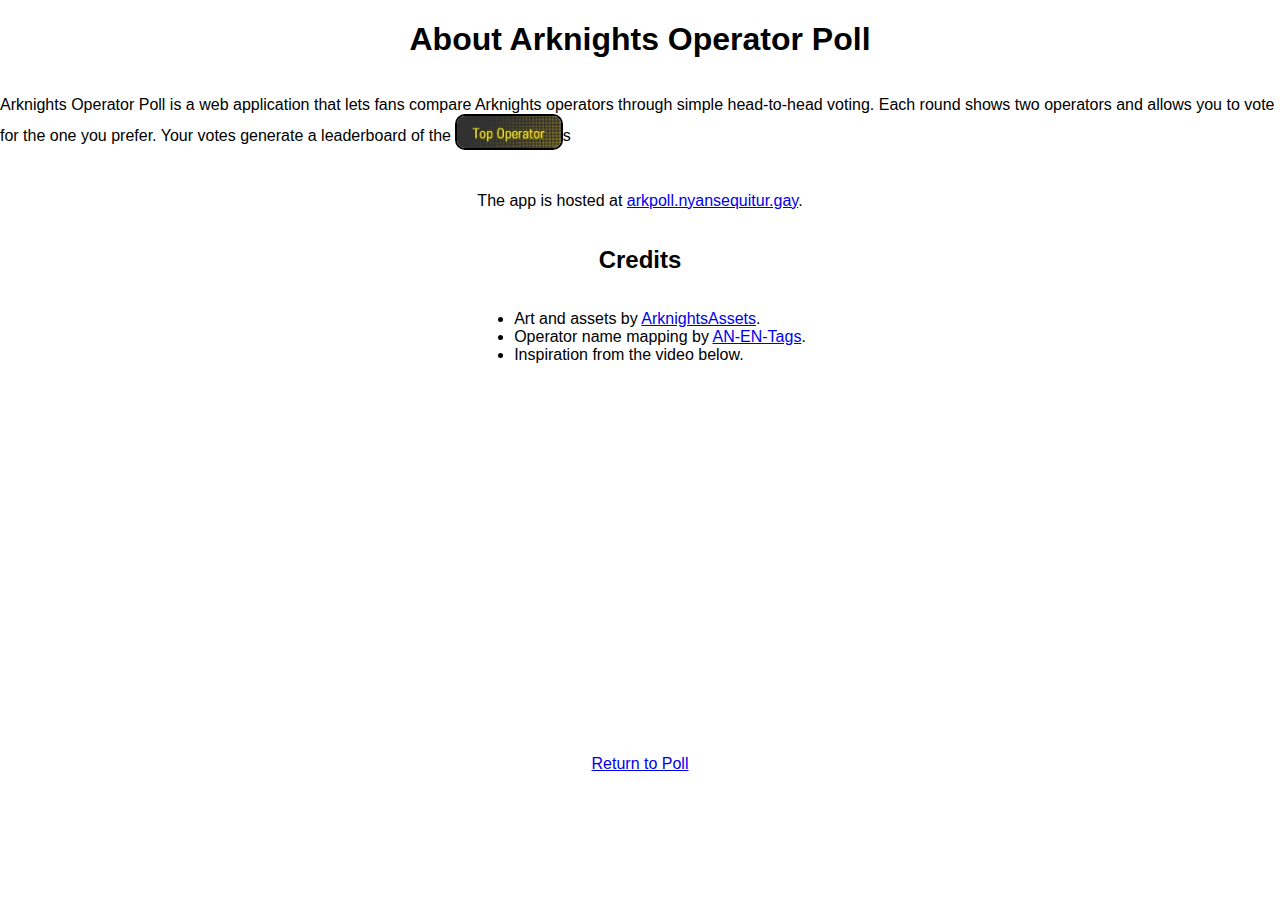
<file: about.html>
<!DOCTYPE html>
<html lang="en">
<head>
    <meta charset="UTF-8">
    <script>
        // Set dark mode before rendering based on localStorage preference.
        (function () {
            if (localStorage.getItem("arkpoll_darkMode") === "true") {
                document.documentElement.classList.add("dark-mode");
            }
        })();
    </script>
    <link rel="stylesheet" href="style.css">
    <meta name="viewport" content="width=device-width, initial-scale=1.0">
    <title>About Arknights Operator Poll</title>
</head>
<body>
    <div id="center-container">
        <h1>About Arknights Operator Poll</h1>
        <p>
            Arknights Operator Poll is a web application that lets fans compare Arknights operators through simple head-to-head voting.
            Each round shows two operators and allows you to vote for the one you prefer. Your votes generate a leaderboard of the 
            <img src="image.png" alt="Top Operator" style="height: 2em; vertical-align: middle;">s
        </p>
        <p>
            The app is hosted at <a href="https://arkpoll.nyansequitur.gay" target="_blank">arkpoll.nyansequitur.gay</a>.
        </p>
        
        <h2>Credits</h2>
        <ul>
            <li>
                Art and assets by <a href="https://github.com/ArknightsAssets/ArknightsAssets" target="_blank">ArknightsAssets</a>.
            </li>
            <li>
                Operator name mapping by <a href="https://github.com/PuppiizSunniiz/AN-EN-Tags" target="_blank">AN-EN-Tags</a>.
            </li>
            <li>
                Inspiration from the video below.
            </li>
        </ul>

        <div style="max-width: 560px; margin: 20px auto;">
            <iframe width="560" height="315" src="https://www.youtube.com/embed/ALy6e7GbDRQ" title="YouTube video player" frameborder="0" allow="accelerometer; autoplay; clipboard-write; encrypted-media; gyroscope; picture-in-picture" allowfullscreen></iframe>
        </div>
        <p>
            <a href="index.html">Return to Poll</a>
        </p>
    </div>
</body>
</html>
</file>
<file: style.css>
html, body {
  margin: 0;
  padding: 0;
  font-family: Arial, sans-serif;
  transition: background 0.3s, color 0.3s;
}

/* Dark mode on <html> */
.dark-mode,
.dark-mode body {
  background: #121212;
  color: #e0e0e0;
}

#poll-container {
  display: flex;
  justify-content: center;
  align-items: center;
  gap: 50px; /* Increase spacing between operators */
  max-width: 80%; /* Prevent stretching on very large screens */
  margin: 20px auto; /* Center the container */
}

.operator {
  display: flex;
  flex-direction: column;
  align-items: center;
  padding: 20px;
  border: 2px solid #333;
  border-radius: 10px;
  background-color: rgba(255, 255, 255, 0.05);
  max-width: 400px; /* Prevent overly wide boxes */
}

img {
  max-width: 100%;    /* so it scales with the container */
  max-height: 350px;  /* optional: limit the maximum height */
  height: auto;       /* preserve aspect ratio */
  object-fit: contain; 
  border: 2px solid black;  /* or remove if you don’t want a border */
  border-radius: 10px;
  margin-bottom: 10px;
}

button {
background-color: #007BFF;
color: white;
padding: 10px 20px;
border: none;
border-radius: 5px;
cursor: pointer;
margin: 5px;
}

button:hover:not(:disabled) {
background-color: #0056b3;
}

button:disabled, button.disabled {
background-color: #cccccc;
cursor: not-allowed;
}


#center-container {
  display: flex;
  flex-direction: column;
  align-items: center;
  justify-content: center;
}

@media (max-width: 600px) {
  #poll-container {
      flex-direction: column;
      gap: 20px; /* Adjust spacing as needed for vertical layout */
      width: 100%; /* Full width on small screens */
  }

  .operator {
      width: 100%; /* Full width on small screens */
  }

  img {
      max-height: 200px; /* Adjust as needed */
  }

  button {
      padding: 5px 10px; /* Adjust as needed */

  }


}

/* Styles for the social links section */
#social-links {
  display: flex;
  justify-content: center;
  gap: 20px;
  margin-top: 20px;
}

/* Styles for the Font Awesome icons */
.social-icon {
  font-size: 24px;
  color: #333;
  transition: color 0.3s;
}

.social-icon:hover {
  color: #007BFF;
}
</file>
